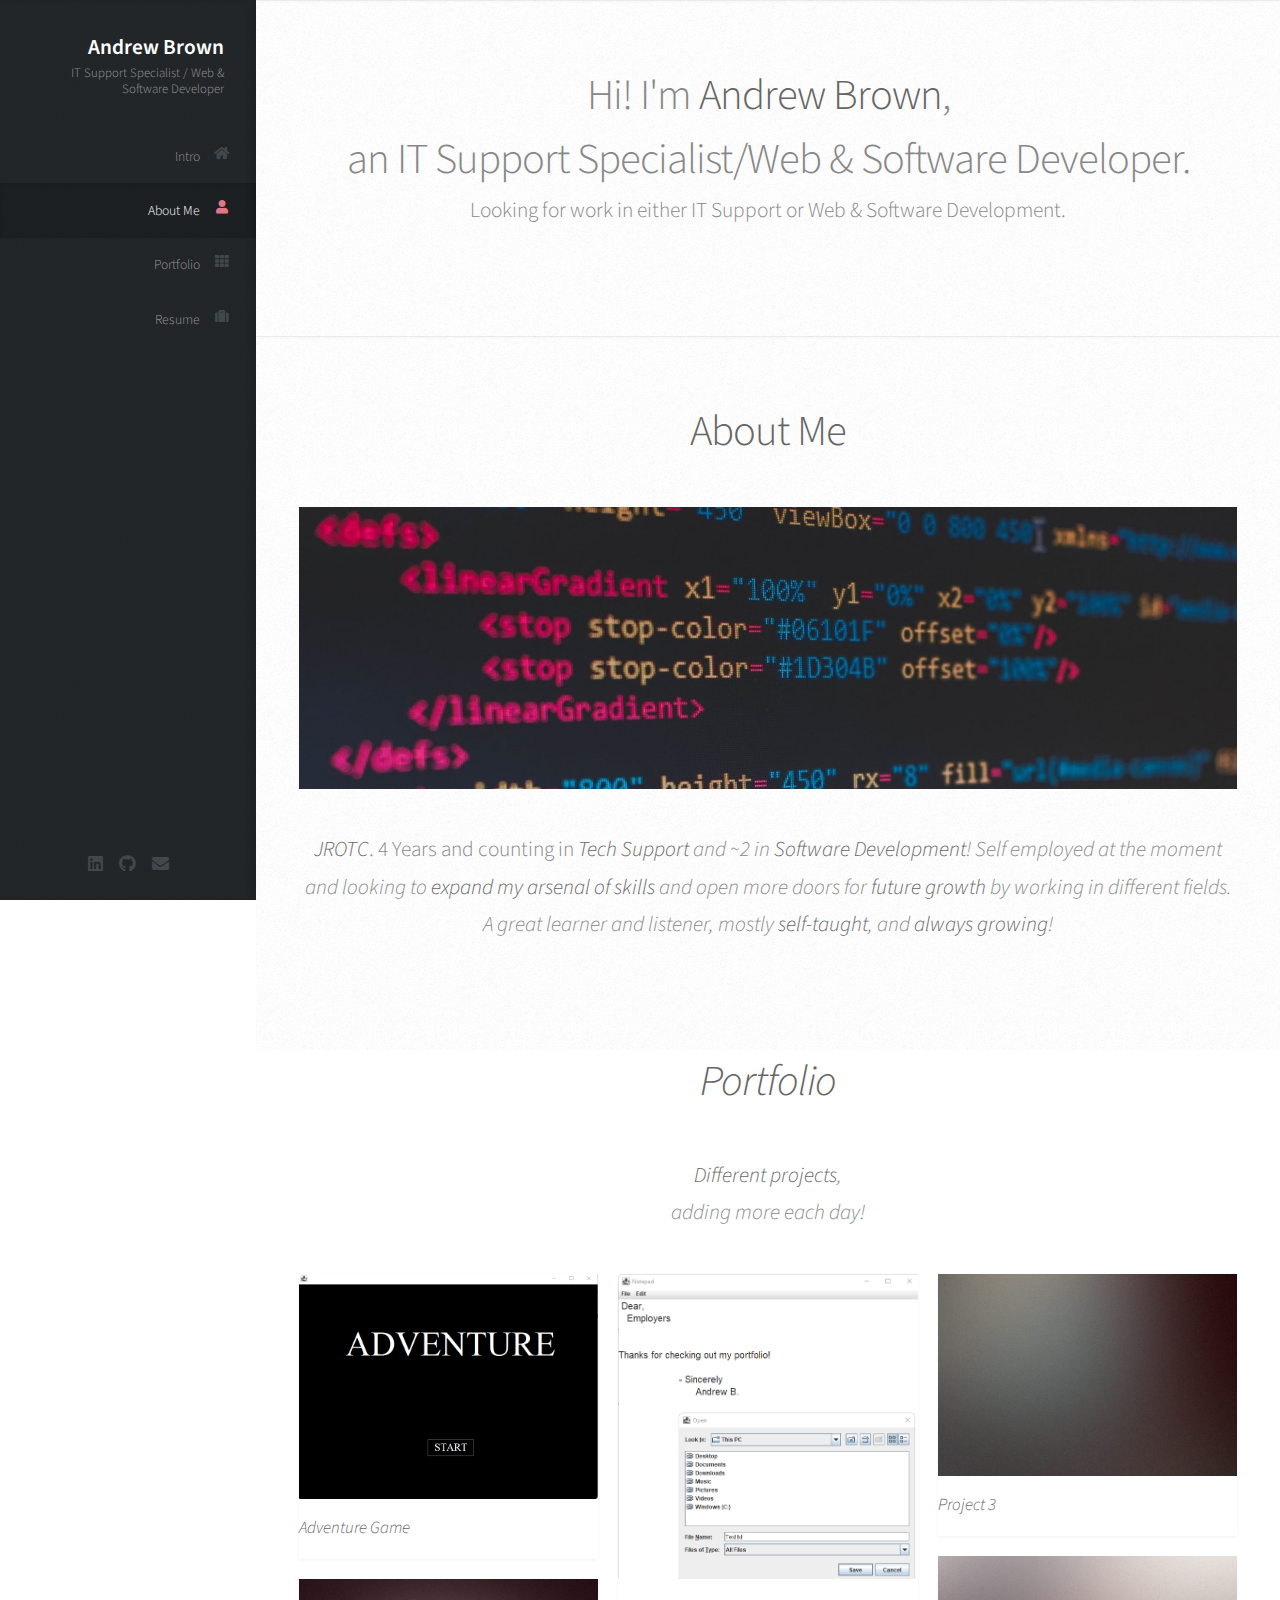
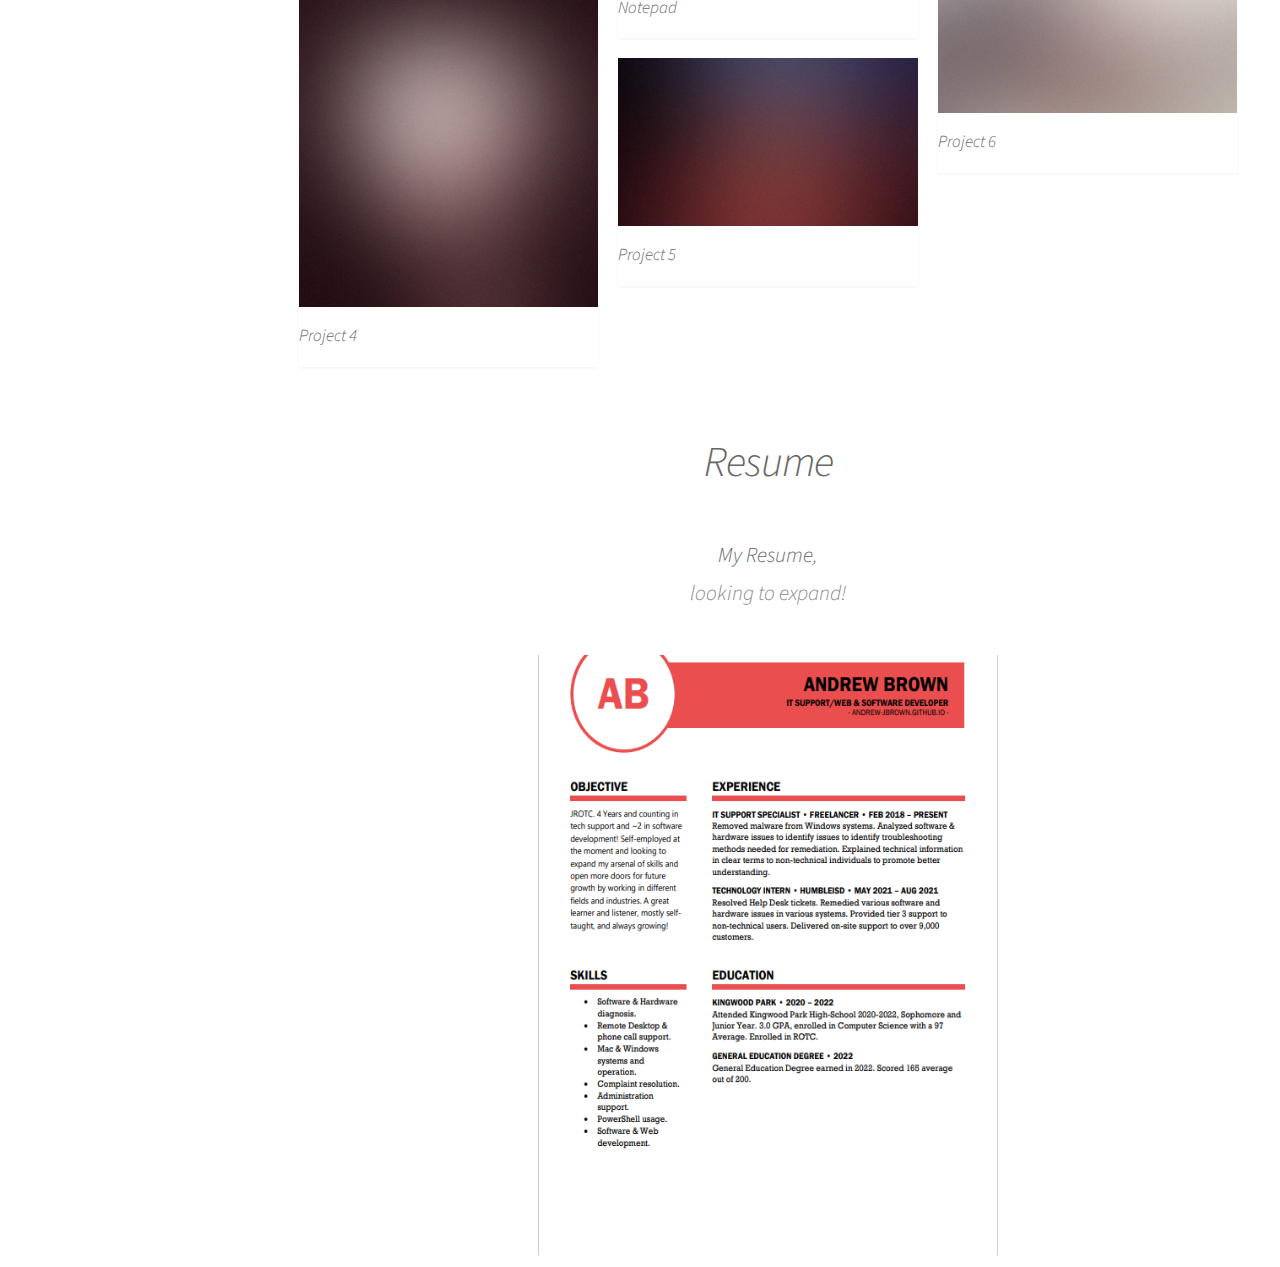
<file: index.html>
<!DOCTYPE HTML>
<html>
	<head>
		<title>Andrew Brown's Portfolio</title>
		<meta charset="utf-8" />
		<meta name="viewport" content="width=device-width, initial-scale=1, user-scalable=no" />
		<link rel="stylesheet" href="assets/css/main.css" />
		<link rel="stylesheet" href="https://use.fontawesome.com/releases/v5.0.7/css/all.css">
	</head>
	<body class="is-preload">

		<!-- Header -->
			<div id="header">

				<div class="top">

					<!-- Logo -->
						<div id="logo">
							<h1 id="title">Andrew Brown</h1>
							<p>IT Support Specialist / Web & Software Developer</p>
						</div>

					<!-- Nav -->
						<nav id="nav">
							<ul>
								<li><a href="#top" id="top-link"><span class="icon solid fa-home">Intro</span></a></li>
								<li><a href="#about" id="about-link"><span class="icon solid fa-user">About Me</span></a></li>
								<li><a href="#portfolio" id="portfolio-link"><span class="icon solid fa-th">Portfolio</span></a></li>
								<li><a href="#resume" id="resume-link"><span class="icon solid fa-suitcase">Resume</span></a></li>
								
							</ul>
						</nav>

				</div>

				<div class="bottom">

					<!-- Social Icons -->
						<ul class="icons">
							<li><a href="https://www.linkedin.com/in/andrew-brown-180955231/" class="icon brands fa-linkedin" target="_blank" ><span class="label">Twitter</span></a></li>
							
							<li><a href="https://github.com/Andrew-JBrown" class="icon brands fa-github" target="_blank" ><span class="label">Github</span></a></li>
							
							<li><a href="mailto:andrewb.jared@gmail.com" class="icon solid fa-envelope" target="_blank" class="label"></span></a></li>
						</ul>

				</div>

			</div>

		<!-- Main -->
			<div id="main">

				<!-- Intro -->
					<section id="top" class="intro">
						<div class="container">

							<header>
								<h2 class="alt">Hi! I'm <strong>Andrew Brown</strong>, <br> an IT Support Specialist/Web & Software Developer.</h2>

								<p>Looking for work in either IT Support or Web & Software Development.</p>
							</header>

						</div>
					</section>

									<!-- About Me -->
									<section id="about" class="about">
										<div class="container">
				
											<header>
												<center><h2>About Me</h2></center>
											</header>
				
											<a class="image featured"><img src="images/about-img.jpg" alt="" /></a>
				
											<p>
												<strong><i>JROTC</i></strong>. 4 Years and counting in <strong><i>Tech Support<i></strong> and ~2 in <strong><i>Software Development</i></strong>! Self employed at the 
												moment and looking to <strong><i>expand my arsenal of skills</i></strong> and open more doors for <strong><i>future growth</i></strong> by working in 
												different fields. A great learner and listener, mostly <strong><i>self-taught</i></strong>, and <strong><i>always growing</i></strong>! 
											</p>
				
										</div>
									</section>

				<!-- Portfolio -->
					<section id="portfolio" class="portfolio">
						<div class="container">

							<header>
								<center><h2>Portfolio</h2></center>
							</header>

							<center><p><strong>Different projects</strong>,<br> adding more each day!</p></center>

							<div class="row">
								<div class="col-4 col-12-mobile">
									<article class="item">
										<a href="AdventureProj.html" class="image fit"><img src="images/Project1.png" alt="" /></a>
										<header>
											<h3>Adventure Game</h3>
										</header>
									</article>
									<article class="item">
										<a href="#" target="_blank" class="image fit"><img src="images/pic04.jpg" alt="" /></a>
										<header>
											<h3>Project 4</h3>
										</header>
									</article>
								</div>
								<div class="col-4 col-12-mobile">
									<article class="item">
										<a href="NotepadProj.html" class="image fit"><img src="images/Project2.png" alt="" /></a>
										<header>
											<h3>Notepad</h3>
										</header>
									</article>
									<article class="item">
										<a href="#" class="image fit"><img src="images/pic05.jpg" alt="" /></a>
										<header>
											<h3>Project 5</h3>
										</header>
									</article>
								</div>
								<div class="col-4 col-12-mobile">
									<article class="item">
										<a href="#" class="image fit"><img src="images/pic03.jpg" alt="" /></a>
										<header>
											<h3>Project 3</h3>
										</header>
									</article>
									<article class="item">
										<a href="#" class="image fit"><img src="images/pic06.jpg" alt="" /></a>
										<header>
											<h3>Project 6</h3>
										</header>
									</article>
								</div>
							</div>

						</div>
					</section>

					<!-- Resume -->
					<section id="resume" class="resume">
						<div class="container">

							<header>
								<center><h2>Resume</h2></center>
							</header>

							<p><center><strong>My Resume</strong>, <br>looking to expand!</center></p>
							<a href="https://drive.google.com/file/d/1olIzVSolUnuiOC-hCN-0upBf4Wx2m2YN/view?usp=sharing" target="_blank"> <center> <img src="images/Resume-img.png" height="600" width="460"/> </center></a>
										



		<!-- Scripts -->
			<script src="assets/js/jquery.min.js"></script>
			<script src="assets/js/jquery.scrolly.min.js"></script>
			<script src="assets/js/jquery.scrollex.min.js"></script>
			<script src="assets/js/browser.min.js"></script>
			<script src="assets/js/breakpoints.min.js"></script>
			<script src="assets/js/util.js"></script>
			<script src="assets/js/main.js"></script>

	</body>
</html>
</file>
<file: assets/css/main.css>
@import url("fontawesome-all.min.css");
@import url("https://fonts.googleapis.com/css?family=Source+Sans+Pro:300,300italic,400,600");

/*
	Prologue by HTML5 UP
	html5up.net | @ajlkn
	Free for personal and commercial use under the CCA 3.0 license (html5up.net/license)
*/

html, body, div, span, applet, object,
iframe, h1, h2, h3, h4, h5, h6, p, blockquote,
pre, a, abbr, acronym, address, big, cite,
code, del, dfn, em, img, ins, kbd, q, s, samp,
small, strike, strong, sub, sup, tt, var, b,
u, i, center, dl, dt, dd, ol, ul, li, fieldset,
form, label, legend, table, caption, tbody,
tfoot, thead, tr, th, td, article, aside,
canvas, details, embed, figure, figcaption,
footer, header, hgroup, menu, nav, output, ruby,
section, summary, time, mark, audio, video {
	margin: 0;
	padding: 0;
	border: 0;
	font-size: 100%;
	font: inherit;
	vertical-align: baseline;}

article, aside, details, figcaption, figure,
footer, header, hgroup, menu, nav, section {
	display: block;}

body {
	line-height: 1;
}

ol, ul {
	list-style: none;
}

blockquote, q {
	quotes: none;
}

	blockquote:before, blockquote:after, q:before, q:after {
		content: '';
		content: none;
	}

table {
	border-collapse: collapse;
	border-spacing: 0;
}

body {
	-webkit-text-size-adjust: none;
}

mark {
	background-color: transparent;
	color: inherit;
}

input::-moz-focus-inner {
	border: 0;
	padding: 0;
}

input, select, textarea {
	-moz-appearance: none;
	-webkit-appearance: none;
	-ms-appearance: none;
	appearance: none;
}

/* Basic */

	html {
		box-sizing: border-box;
	}

	*, *:before, *:after {
		box-sizing: inherit;
	}

	body {
		background: #fff;
		font-family: 'Source Sans Pro', sans-serif;
		font-size: 19pt;
		font-weight: 300;
		line-height: 1.75em;
		color: #888;
	}

		body.is-preload *, body.is-preload *:before, body.is-preload *:after {
			-moz-animation: none !important;
			-webkit-animation: none !important;
			-ms-animation: none !important;
			animation: none !important;
			-moz-transition: none !important;
			-webkit-transition: none !important;
			-ms-transition: none !important;
			transition: none !important;
		}

	input, textarea, select {
		font-family: 'Source Sans Pro', sans-serif;
		font-size: 19pt;
		font-weight: 300;
		line-height: 1.75em;
		color: #888;
	}

	h1, h2, h3, h4, h5, h6 {
		font-weight: 300;
		color: #666;
		line-height: 1.5em;
	}

	h1 a, h2 a, h3 a, h4 a, h5 a, h6 a {
		color: inherit;
		text-decoration: none;
	}

		h1 a strong, h2 a strong, h3 a strong, h4 a strong, h5 a strong, h6 a strong {
			color: #333;
		}

	h2 {
		font-size: 2em;
		letter-spacing: -1px;
	}

		h2.alt {
			color: #888;
		}

			h2.alt strong {
				color: #666;
			}

	h3 {
		font-size: 1.5em;
	}

	header {
		margin: 0 0 2em 0;
	}

		header > p {
			margin: 0em 0 0 0;
		}

	footer {
		margin: 2em 0 0 0;
	}

	strong, b {
		font-weight: 300;
		color: #666;
	}

	em, i {
		font-style: italic;
	}

	a {
		text-decoration: none;
		color: inherit;
		border-bottom: dotted 1px rgba(128, 128, 128, 0.5);
		-moz-transition: color 0.35s ease-in-out, border-bottom-color 0.35s ease-in-out;
		-webkit-transition: color 0.35s ease-in-out, border-bottom-color 0.35s ease-in-out;
		-ms-transition: color 0.35s ease-in-out, border-bottom-color 0.35s ease-in-out;
		transition: color 0.35s ease-in-out, border-bottom-color 0.35s ease-in-out;
		outline: 0;
	}

		a:hover {
			color: #E27689;
			border-bottom-color: rgba(255, 255, 255, 0);
		}

	sub {
		position: relative;
		top: 0.5em;
		font-size: 0.8em;
	}

	sup {
		position: relative;
		top: -0.5em;
		font-size: 0.8em;
	}

	hr {
		border: 0;
		border-top: solid 1px #ddd;
	}

	blockquote {
		border-left: solid 0.5em #ddd;
		padding: 1em 0 1em 2em;
		font-style: italic;
	}

	p, ul, ol, dl, table {
		margin-bottom: 2em;
	}

	br.clear {
		clear: both;
	}

/* Container */

	.container {
		margin: 0 auto;
		max-width: 100%;
		width: 1400px;
	}

		@media screen and (min-width: 961px) and (max-width: 1880px) {

			.container {
				width: 1200px;
			}

		}

		@media screen and (min-width: 961px) and (max-width: 1620px) {

			.container {
				width: 960px;
			}

		}

		@media screen and (min-width: 961px) and (max-width: 1320px) {

			.container {
				width: 100%;
			}

		}

		@media screen and (max-width: 960px) {

			.container {
				width: 100%;
			}

		}

		@media screen and (max-width: 736px) {

			.container {
				width: 100%;
			}

		}

/* Row */

	.row {
		display: flex;
		flex-wrap: wrap;
		box-sizing: border-box;
		align-items: stretch;
	}

		.row > * {
			box-sizing: border-box;
		}

		.row.gtr-uniform > * > :last-child {
			margin-bottom: 0;
		}

		.row.aln-left {
			justify-content: flex-start;
		}

		.row.aln-center {
			justify-content: center;
		}

		.row.aln-right {
			justify-content: flex-end;
		}

		.row.aln-top {
			align-items: flex-start;
		}

		.row.aln-middle {
			align-items: center;
		}

		.row.aln-bottom {
			align-items: flex-end;
		}

		.row > .imp {
			order: -1;
		}

		.row > .col-1 {
			width: 8.33333%;
		}

		.row > .off-1 {
			margin-left: 8.33333%;
		}

		.row > .col-2 {
			width: 16.66667%;
		}

		.row > .off-2 {
			margin-left: 16.66667%;
		}

		.row > .col-3 {
			width: 25%;
		}

		.row > .off-3 {
			margin-left: 25%;
		}

		.row > .col-4 {
			width: 33.33333%;
		}

		.row > .off-4 {
			margin-left: 33.33333%;
		}

		.row > .col-5 {
			width: 41.66667%;
		}

		.row > .off-5 {
			margin-left: 41.66667%;
		}

		.row > .col-6 {
			width: 50%;
		}

		.row > .off-6 {
			margin-left: 50%;
		}

		.row > .col-7 {
			width: 58.33333%;
		}

		.row > .off-7 {
			margin-left: 58.33333%;
		}

		.row > .col-8 {
			width: 66.66667%;
		}

		.row > .off-8 {
			margin-left: 66.66667%;
		}

		.row > .col-9 {
			width: 75%;
		}

		.row > .off-9 {
			margin-left: 75%;
		}

		.row > .col-10 {
			width: 83.33333%;
		}

		.row > .off-10 {
			margin-left: 83.33333%;
		}

		.row > .col-11 {
			width: 91.66667%;
		}

		.row > .off-11 {
			margin-left: 91.66667%;
		}

		.row > .col-12 {
			width: 100%;
		}

		.row > .off-12 {
			margin-left: 100%;
		}

		.row.gtr-0 {
			margin-top: 0px;
			margin-left: 0px;
		}

			.row.gtr-0 > * {
				padding: 0px 0 0 0px;
			}

			.row.gtr-0.gtr-uniform {
				margin-top: 0px;
			}

				.row.gtr-0.gtr-uniform > * {
					padding-top: 0px;
				}

		.row.gtr-25 {
			margin-top: -10px;
			margin-left: -10px;
		}

			.row.gtr-25 > * {
				padding: 10px 0 0 10px;
			}

			.row.gtr-25.gtr-uniform {
				margin-top: -10px;
			}

				.row.gtr-25.gtr-uniform > * {
					padding-top: 10px;
				}

		.row.gtr-50 {
			margin-top: -20px;
			margin-left: -20px;
		}

			.row.gtr-50 > * {
				padding: 20px 0 0 20px;
			}

			.row.gtr-50.gtr-uniform {
				margin-top: -20px;
			}

				.row.gtr-50.gtr-uniform > * {
					padding-top: 20px;
				}

		.row {
			margin-top: -40px;
			margin-left: -40px;
		}

			.row > * {
				padding: 40px 0 0 40px;
			}

			.row.gtr-uniform {
				margin-top: -40px;
			}

				.row.gtr-uniform > * {
					padding-top: 40px;
				}

		.row.gtr-150 {
			margin-top: -60px;
			margin-left: -60px;
		}

			.row.gtr-150 > * {
				padding: 60px 0 0 60px;
			}

			.row.gtr-150.gtr-uniform {
				margin-top: -60px;
			}

				.row.gtr-150.gtr-uniform > * {
					padding-top: 60px;
				}

		.row.gtr-200 {
			margin-top: -80px;
			margin-left: -80px;
		}

			.row.gtr-200 > * {
				padding: 80px 0 0 80px;
			}

			.row.gtr-200.gtr-uniform {
				margin-top: -80px;
			}

				.row.gtr-200.gtr-uniform > * {
					padding-top: 80px;
				}

		@media screen and (min-width: 961px) and (max-width: 1880px) {

			.row {
				display: flex;
				flex-wrap: wrap;
				box-sizing: border-box;
				align-items: stretch;
			}

				.row > * {
					box-sizing: border-box;
				}

				.row.gtr-uniform > * > :last-child {
					margin-bottom: 0;
				}

				.row.aln-left {
					justify-content: flex-start;
				}

				.row.aln-center {
					justify-content: center;
				}

				.row.aln-right {
					justify-content: flex-end;
				}

				.row.aln-top {
					align-items: flex-start;
				}

				.row.aln-middle {
					align-items: center;
				}

				.row.aln-bottom {
					align-items: flex-end;
				}

				.row > .imp-wide {
					order: -1;
				}

				.row > .col-1-wide {
					width: 8.33333%;
				}

				.row > .off-1-wide {
					margin-left: 8.33333%;
				}

				.row > .col-2-wide {
					width: 16.66667%;
				}

				.row > .off-2-wide {
					margin-left: 16.66667%;
				}

				.row > .col-3-wide {
					width: 25%;
				}

				.row > .off-3-wide {
					margin-left: 25%;
				}

				.row > .col-4-wide {
					width: 33.33333%;
				}

				.row > .off-4-wide {
					margin-left: 33.33333%;
				}

				.row > .col-5-wide {
					width: 41.66667%;
				}

				.row > .off-5-wide {
					margin-left: 41.66667%;
				}

				.row > .col-6-wide {
					width: 50%;
				}

				.row > .off-6-wide {
					margin-left: 50%;
				}

				.row > .col-7-wide {
					width: 58.33333%;
				}

				.row > .off-7-wide {
					margin-left: 58.33333%;
				}

				.row > .col-8-wide {
					width: 66.66667%;
				}

				.row > .off-8-wide {
					margin-left: 66.66667%;
				}

				.row > .col-9-wide {
					width: 75%;
				}

				.row > .off-9-wide {
					margin-left: 75%;
				}

				.row > .col-10-wide {
					width: 83.33333%;
				}

				.row > .off-10-wide {
					margin-left: 83.33333%;
				}

				.row > .col-11-wide {
					width: 91.66667%;
				}

				.row > .off-11-wide {
					margin-left: 91.66667%;
				}

				.row > .col-12-wide {
					width: 100%;
				}

				.row > .off-12-wide {
					margin-left: 100%;
				}

				.row.gtr-0 {
					margin-top: 0px;
					margin-left: 0px;
				}

					.row.gtr-0 > * {
						padding: 0px 0 0 0px;
					}

					.row.gtr-0.gtr-uniform {
						margin-top: 0px;
					}

						.row.gtr-0.gtr-uniform > * {
							padding-top: 0px;
						}

				.row.gtr-25 {
					margin-top: -10px;
					margin-left: -10px;
				}

					.row.gtr-25 > * {
						padding: 10px 0 0 10px;
					}

					.row.gtr-25.gtr-uniform {
						margin-top: -10px;
					}

						.row.gtr-25.gtr-uniform > * {
							padding-top: 10px;
						}

				.row.gtr-50 {
					margin-top: -20px;
					margin-left: -20px;
				}

					.row.gtr-50 > * {
						padding: 20px 0 0 20px;
					}

					.row.gtr-50.gtr-uniform {
						margin-top: -20px;
					}

						.row.gtr-50.gtr-uniform > * {
							padding-top: 20px;
						}

				.row {
					margin-top: -40px;
					margin-left: -40px;
				}

					.row > * {
						padding: 40px 0 0 40px;
					}

					.row.gtr-uniform {
						margin-top: -40px;
					}

						.row.gtr-uniform > * {
							padding-top: 40px;
						}

				.row.gtr-150 {
					margin-top: -60px;
					margin-left: -60px;
				}

					.row.gtr-150 > * {
						padding: 60px 0 0 60px;
					}

					.row.gtr-150.gtr-uniform {
						margin-top: -60px;
					}

						.row.gtr-150.gtr-uniform > * {
							padding-top: 60px;
						}

				.row.gtr-200 {
					margin-top: -80px;
					margin-left: -80px;
				}

					.row.gtr-200 > * {
						padding: 80px 0 0 80px;
					}

					.row.gtr-200.gtr-uniform {
						margin-top: -80px;
					}

						.row.gtr-200.gtr-uniform > * {
							padding-top: 80px;
						}

		}

		@media screen and (min-width: 961px) and (max-width: 1620px) {

			.row {
				display: flex;
				flex-wrap: wrap;
				box-sizing: border-box;
				align-items: stretch;
			}

				.row > * {
					box-sizing: border-box;
				}

				.row.gtr-uniform > * > :last-child {
					margin-bottom: 0;
				}

				.row.aln-left {
					justify-content: flex-start;
				}

				.row.aln-center {
					justify-content: center;
				}

				.row.aln-right {
					justify-content: flex-end;
				}

				.row.aln-top {
					align-items: flex-start;
				}

				.row.aln-middle {
					align-items: center;
				}

				.row.aln-bottom {
					align-items: flex-end;
				}

				.row > .imp-normal {
					order: -1;
				}

				.row > .col-1-normal {
					width: 8.33333%;
				}

				.row > .off-1-normal {
					margin-left: 8.33333%;
				}

				.row > .col-2-normal {
					width: 16.66667%;
				}

				.row > .off-2-normal {
					margin-left: 16.66667%;
				}

				.row > .col-3-normal {
					width: 25%;
				}

				.row > .off-3-normal {
					margin-left: 25%;
				}

				.row > .col-4-normal {
					width: 33.33333%;
				}

				.row > .off-4-normal {
					margin-left: 33.33333%;
				}

				.row > .col-5-normal {
					width: 41.66667%;
				}

				.row > .off-5-normal {
					margin-left: 41.66667%;
				}

				.row > .col-6-normal {
					width: 50%;
				}

				.row > .off-6-normal {
					margin-left: 50%;
				}

				.row > .col-7-normal {
					width: 58.33333%;
				}

				.row > .off-7-normal {
					margin-left: 58.33333%;
				}

				.row > .col-8-normal {
					width: 66.66667%;
				}

				.row > .off-8-normal {
					margin-left: 66.66667%;
				}

				.row > .col-9-normal {
					width: 75%;
				}

				.row > .off-9-normal {
					margin-left: 75%;
				}

				.row > .col-10-normal {
					width: 83.33333%;
				}

				.row > .off-10-normal {
					margin-left: 83.33333%;
				}

				.row > .col-11-normal {
					width: 91.66667%;
				}

				.row > .off-11-normal {
					margin-left: 91.66667%;
				}

				.row > .col-12-normal {
					width: 100%;
				}

				.row > .off-12-normal {
					margin-left: 100%;
				}

				.row.gtr-0 {
					margin-top: 0px;
					margin-left: 0px;
				}

					.row.gtr-0 > * {
						padding: 0px 0 0 0px;
					}

					.row.gtr-0.gtr-uniform {
						margin-top: 0px;
					}

						.row.gtr-0.gtr-uniform > * {
							padding-top: 0px;
						}

				.row.gtr-25 {
					margin-top: -10px;
					margin-left: -10px;
				}

					.row.gtr-25 > * {
						padding: 10px 0 0 10px;
					}

					.row.gtr-25.gtr-uniform {
						margin-top: -10px;
					}

						.row.gtr-25.gtr-uniform > * {
							padding-top: 10px;
						}

				.row.gtr-50 {
					margin-top: -20px;
					margin-left: -20px;
				}

					.row.gtr-50 > * {
						padding: 20px 0 0 20px;
					}

					.row.gtr-50.gtr-uniform {
						margin-top: -20px;
					}

						.row.gtr-50.gtr-uniform > * {
							padding-top: 20px;
						}

				.row {
					margin-top: -40px;
					margin-left: -40px;
				}

					.row > * {
						padding: 40px 0 0 40px;
					}

					.row.gtr-uniform {
						margin-top: -40px;
					}

						.row.gtr-uniform > * {
							padding-top: 40px;
						}

				.row.gtr-150 {
					margin-top: -60px;
					margin-left: -60px;
				}

					.row.gtr-150 > * {
						padding: 60px 0 0 60px;
					}

					.row.gtr-150.gtr-uniform {
						margin-top: -60px;
					}

						.row.gtr-150.gtr-uniform > * {
							padding-top: 60px;
						}

				.row.gtr-200 {
					margin-top: -80px;
					margin-left: -80px;
				}

					.row.gtr-200 > * {
						padding: 80px 0 0 80px;
					}

					.row.gtr-200.gtr-uniform {
						margin-top: -80px;
					}

						.row.gtr-200.gtr-uniform > * {
							padding-top: 80px;
						}

		}

		@media screen and (min-width: 961px) and (max-width: 1320px) {

			.row {
				display: flex;
				flex-wrap: wrap;
				box-sizing: border-box;
				align-items: stretch;
			}

				.row > * {
					box-sizing: border-box;
				}

				.row.gtr-uniform > * > :last-child {
					margin-bottom: 0;
				}

				.row.aln-left {
					justify-content: flex-start;
				}

				.row.aln-center {
					justify-content: center;
				}

				.row.aln-right {
					justify-content: flex-end;
				}

				.row.aln-top {
					align-items: flex-start;
				}

				.row.aln-middle {
					align-items: center;
				}

				.row.aln-bottom {
					align-items: flex-end;
				}

				.row > .imp-narrow {
					order: -1;
				}

				.row > .col-1-narrow {
					width: 8.33333%;
				}

				.row > .off-1-narrow {
					margin-left: 8.33333%;
				}

				.row > .col-2-narrow {
					width: 16.66667%;
				}

				.row > .off-2-narrow {
					margin-left: 16.66667%;
				}

				.row > .col-3-narrow {
					width: 25%;
				}

				.row > .off-3-narrow {
					margin-left: 25%;
				}

				.row > .col-4-narrow {
					width: 33.33333%;
				}

				.row > .off-4-narrow {
					margin-left: 33.33333%;
				}

				.row > .col-5-narrow {
					width: 41.66667%;
				}

				.row > .off-5-narrow {
					margin-left: 41.66667%;
				}

				.row > .col-6-narrow {
					width: 50%;
				}

				.row > .off-6-narrow {
					margin-left: 50%;
				}

				.row > .col-7-narrow {
					width: 58.33333%;
				}

				.row > .off-7-narrow {
					margin-left: 58.33333%;
				}

				.row > .col-8-narrow {
					width: 66.66667%;
				}

				.row > .off-8-narrow {
					margin-left: 66.66667%;
				}

				.row > .col-9-narrow {
					width: 75%;
				}

				.row > .off-9-narrow {
					margin-left: 75%;
				}

				.row > .col-10-narrow {
					width: 83.33333%;
				}

				.row > .off-10-narrow {
					margin-left: 83.33333%;
				}

				.row > .col-11-narrow {
					width: 91.66667%;
				}

				.row > .off-11-narrow {
					margin-left: 91.66667%;
				}

				.row > .col-12-narrow {
					width: 100%;
				}

				.row > .off-12-narrow {
					margin-left: 100%;
				}

				.row.gtr-0 {
					margin-top: 0px;
					margin-left: 0px;
				}

					.row.gtr-0 > * {
						padding: 0px 0 0 0px;
					}

					.row.gtr-0.gtr-uniform {
						margin-top: 0px;
					}

						.row.gtr-0.gtr-uniform > * {
							padding-top: 0px;
						}

				.row.gtr-25 {
					margin-top: -5px;
					margin-left: -5px;
				}

					.row.gtr-25 > * {
						padding: 5px 0 0 5px;
					}

					.row.gtr-25.gtr-uniform {
						margin-top: -5px;
					}

						.row.gtr-25.gtr-uniform > * {
							padding-top: 5px;
						}

				.row.gtr-50 {
					margin-top: -10px;
					margin-left: -10px;
				}

					.row.gtr-50 > * {
						padding: 10px 0 0 10px;
					}

					.row.gtr-50.gtr-uniform {
						margin-top: -10px;
					}

						.row.gtr-50.gtr-uniform > * {
							padding-top: 10px;
						}

				.row {
					margin-top: -20px;
					margin-left: -20px;
				}

					.row > * {
						padding: 20px 0 0 20px;
					}

					.row.gtr-uniform {
						margin-top: -20px;
					}

						.row.gtr-uniform > * {
							padding-top: 20px;
						}

				.row.gtr-150 {
					margin-top: -30px;
					margin-left: -30px;
				}

					.row.gtr-150 > * {
						padding: 30px 0 0 30px;
					}

					.row.gtr-150.gtr-uniform {
						margin-top: -30px;
					}

						.row.gtr-150.gtr-uniform > * {
							padding-top: 30px;
						}

				.row.gtr-200 {
					margin-top: -40px;
					margin-left: -40px;
				}

					.row.gtr-200 > * {
						padding: 40px 0 0 40px;
					}

					.row.gtr-200.gtr-uniform {
						margin-top: -40px;
					}

						.row.gtr-200.gtr-uniform > * {
							padding-top: 40px;
						}

		}

		@media screen and (max-width: 960px) {

			.row {
				display: flex;
				flex-wrap: wrap;
				box-sizing: border-box;
				align-items: stretch;
			}

				.row > * {
					box-sizing: border-box;
				}

				.row.gtr-uniform > * > :last-child {
					margin-bottom: 0;
				}

				.row.aln-left {
					justify-content: flex-start;
				}

				.row.aln-center {
					justify-content: center;
				}

				.row.aln-right {
					justify-content: flex-end;
				}

				.row.aln-top {
					align-items: flex-start;
				}

				.row.aln-middle {
					align-items: center;
				}

				.row.aln-bottom {
					align-items: flex-end;
				}

				.row > .imp-narrower {
					order: -1;
				}

				.row > .col-1-narrower {
					width: 8.33333%;
				}

				.row > .off-1-narrower {
					margin-left: 8.33333%;
				}

				.row > .col-2-narrower {
					width: 16.66667%;
				}

				.row > .off-2-narrower {
					margin-left: 16.66667%;
				}

				.row > .col-3-narrower {
					width: 25%;
				}

				.row > .off-3-narrower {
					margin-left: 25%;
				}

				.row > .col-4-narrower {
					width: 33.33333%;
				}

				.row > .off-4-narrower {
					margin-left: 33.33333%;
				}

				.row > .col-5-narrower {
					width: 41.66667%;
				}

				.row > .off-5-narrower {
					margin-left: 41.66667%;
				}

				.row > .col-6-narrower {
					width: 50%;
				}

				.row > .off-6-narrower {
					margin-left: 50%;
				}

				.row > .col-7-narrower {
					width: 58.33333%;
				}

				.row > .off-7-narrower {
					margin-left: 58.33333%;
				}

				.row > .col-8-narrower {
					width: 66.66667%;
				}

				.row > .off-8-narrower {
					margin-left: 66.66667%;
				}

				.row > .col-9-narrower {
					width: 75%;
				}

				.row > .off-9-narrower {
					margin-left: 75%;
				}

				.row > .col-10-narrower {
					width: 83.33333%;
				}

				.row > .off-10-narrower {
					margin-left: 83.33333%;
				}

				.row > .col-11-narrower {
					width: 91.66667%;
				}

				.row > .off-11-narrower {
					margin-left: 91.66667%;
				}

				.row > .col-12-narrower {
					width: 100%;
				}

				.row > .off-12-narrower {
					margin-left: 100%;
				}

				.row.gtr-0 {
					margin-top: 0px;
					margin-left: 0px;
				}

					.row.gtr-0 > * {
						padding: 0px 0 0 0px;
					}

					.row.gtr-0.gtr-uniform {
						margin-top: 0px;
					}

						.row.gtr-0.gtr-uniform > * {
							padding-top: 0px;
						}

				.row.gtr-25 {
					margin-top: -5px;
					margin-left: -5px;
				}

					.row.gtr-25 > * {
						padding: 5px 0 0 5px;
					}

					.row.gtr-25.gtr-uniform {
						margin-top: -5px;
					}

						.row.gtr-25.gtr-uniform > * {
							padding-top: 5px;
						}

				.row.gtr-50 {
					margin-top: -10px;
					margin-left: -10px;
				}

					.row.gtr-50 > * {
						padding: 10px 0 0 10px;
					}

					.row.gtr-50.gtr-uniform {
						margin-top: -10px;
					}

						.row.gtr-50.gtr-uniform > * {
							padding-top: 10px;
						}

				.row {
					margin-top: -20px;
					margin-left: -20px;
				}

					.row > * {
						padding: 20px 0 0 20px;
					}

					.row.gtr-uniform {
						margin-top: -20px;
					}

						.row.gtr-uniform > * {
							padding-top: 20px;
						}

				.row.gtr-150 {
					margin-top: -30px;
					margin-left: -30px;
				}

					.row.gtr-150 > * {
						padding: 30px 0 0 30px;
					}

					.row.gtr-150.gtr-uniform {
						margin-top: -30px;
					}

						.row.gtr-150.gtr-uniform > * {
							padding-top: 30px;
						}

				.row.gtr-200 {
					margin-top: -40px;
					margin-left: -40px;
				}

					.row.gtr-200 > * {
						padding: 40px 0 0 40px;
					}

					.row.gtr-200.gtr-uniform {
						margin-top: -40px;
					}

						.row.gtr-200.gtr-uniform > * {
							padding-top: 40px;
						}

		}

		@media screen and (max-width: 736px) {

			.row {
				display: flex;
				flex-wrap: wrap;
				box-sizing: border-box;
				align-items: stretch;
			}

				.row > * {
					box-sizing: border-box;
				}

				.row.gtr-uniform > * > :last-child {
					margin-bottom: 0;
				}

				.row.aln-left {
					justify-content: flex-start;
				}

				.row.aln-center {
					justify-content: center;
				}

				.row.aln-right {
					justify-content: flex-end;
				}

				.row.aln-top {
					align-items: flex-start;
				}

				.row.aln-middle {
					align-items: center;
				}

				.row.aln-bottom {
					align-items: flex-end;
				}

				.row > .imp-mobile {
					order: -1;
				}

				.row > .col-1-mobile {
					width: 8.33333%;
				}

				.row > .off-1-mobile {
					margin-left: 8.33333%;
				}

				.row > .col-2-mobile {
					width: 16.66667%;
				}

				.row > .off-2-mobile {
					margin-left: 16.66667%;
				}

				.row > .col-3-mobile {
					width: 25%;
				}

				.row > .off-3-mobile {
					margin-left: 25%;
				}

				.row > .col-4-mobile {
					width: 33.33333%;
				}

				.row > .off-4-mobile {
					margin-left: 33.33333%;
				}

				.row > .col-5-mobile {
					width: 41.66667%;
				}

				.row > .off-5-mobile {
					margin-left: 41.66667%;
				}

				.row > .col-6-mobile {
					width: 50%;
				}

				.row > .off-6-mobile {
					margin-left: 50%;
				}

				.row > .col-7-mobile {
					width: 58.33333%;
				}

				.row > .off-7-mobile {
					margin-left: 58.33333%;
				}

				.row > .col-8-mobile {
					width: 66.66667%;
				}

				.row > .off-8-mobile {
					margin-left: 66.66667%;
				}

				.row > .col-9-mobile {
					width: 75%;
				}

				.row > .off-9-mobile {
					margin-left: 75%;
				}

				.row > .col-10-mobile {
					width: 83.33333%;
				}

				.row > .off-10-mobile {
					margin-left: 83.33333%;
				}

				.row > .col-11-mobile {
					width: 91.66667%;
				}

				.row > .off-11-mobile {
					margin-left: 91.66667%;
				}

				.row > .col-12-mobile {
					width: 100%;
				}

				.row > .off-12-mobile {
					margin-left: 100%;
				}

				.row.gtr-0 {
					margin-top: 0px;
					margin-left: 0px;
				}

					.row.gtr-0 > * {
						padding: 0px 0 0 0px;
					}

					.row.gtr-0.gtr-uniform {
						margin-top: 0px;
					}

						.row.gtr-0.gtr-uniform > * {
							padding-top: 0px;
						}

				.row.gtr-25 {
					margin-top: -5px;
					margin-left: -5px;
				}

					.row.gtr-25 > * {
						padding: 5px 0 0 5px;
					}

					.row.gtr-25.gtr-uniform {
						margin-top: -5px;
					}

						.row.gtr-25.gtr-uniform > * {
							padding-top: 5px;
						}

				.row.gtr-50 {
					margin-top: -10px;
					margin-left: -10px;
				}

					.row.gtr-50 > * {
						padding: 10px 0 0 10px;
					}

					.row.gtr-50.gtr-uniform {
						margin-top: -10px;
					}

						.row.gtr-50.gtr-uniform > * {
							padding-top: 10px;
						}

				.row {
					margin-top: -20px;
					margin-left: -20px;
				}

					.row > * {
						padding: 20px 0 0 20px;
					}

					.row.gtr-uniform {
						margin-top: -20px;
					}

						.row.gtr-uniform > * {
							padding-top: 20px;
						}

				.row.gtr-150 {
					margin-top: -30px;
					margin-left: -30px;
				}

					.row.gtr-150 > * {
						padding: 30px 0 0 30px;
					}

					.row.gtr-150.gtr-uniform {
						margin-top: -30px;
					}

						.row.gtr-150.gtr-uniform > * {
							padding-top: 30px;
						}

				.row.gtr-200 {
					margin-top: -40px;
					margin-left: -40px;
				}

					.row.gtr-200 > * {
						padding: 40px 0 0 40px;
					}

					.row.gtr-200.gtr-uniform {
						margin-top: -40px;
					}

						.row.gtr-200.gtr-uniform > * {
							padding-top: 40px;
						}

		}

/* Sections/Article */

	section, article {
		margin-bottom: 3em;
	}

		section > :last-child,
		section > .container, section:last-child, article > :last-child,
		article > .container, article:last-child {
			margin-bottom: 0;
		}

		.row > section, .row > article {
			margin-bottom: 0;
		}

/* Image */

	.image {
		display: inline-block;
		border: 0;
	}

		.image img {
			display: block;
			width: 100%;
		}

		.image.avatar48 {
			width: 48px;
			height: 48px;
			background: #f00;
		}

			.image.avatar48 img {
				width: 48px;
				height: 48px;
			}

		.image.fit {
			display: block;
			width: 100%;
		}

		.image.featured {
			display: block;
			width: 100%;
			margin: 0 0 2em 0;
		}

		.image.left {
			float: left;
			margin: 0 2em 2em 0;
		}

		.image.centered {
			display: block;
			margin: 0 0 2em 0;
		}

			.image.centered img {
				margin: 0 auto;
				width: auto;
			}

/* List */

	ul {
		list-style: disc;
		padding-left: 1em;
	}

		ul li {
			padding-left: 0.5em;
		}

	ol {
		list-style: decimal;
		padding-left: 1.25em;
	}

		ol li {
			padding-left: 0.25em;
		}

/* Icons */

	ul.icons {
		cursor: default;
		list-style: none;
		padding-left: 0;
	}

		ul.icons li {
			display: inline-block;
			padding-left: 0;
		}

		ul.icons a {
			display: inline-block;
			width: 2em;
			height: 2em;
			line-height: 2em;
			text-align: center;
			border: 0;
		}

/* Form */

	form label {
		display: block;
		text-align: left;
		margin-bottom: 0.5em;
	}

	form input[type="text"],
	form input[type="email"],
	form input[type="password"],
	form select,
	form textarea {
		position: relative;
		-webkit-appearance: none;
		display: block;
		border: 0;
		outline: 0;
		background: #fff;
		background: rgba(255, 255, 255, 0.75);
		width: 100%;
		border-radius: 0.35em;
		padding: 0.75em 1em 0.75em 1em;
		box-shadow: inset 0 0.1em 0.1em 0 rgba(0, 0, 0, 0.05);
		border: solid 1px rgba(0, 0, 0, 0.15);
		-moz-transition: all 0.35s ease-in-out;
		-webkit-transition: all 0.35s ease-in-out;
		-ms-transition: all 0.35s ease-in-out;
		transition: all 0.35s ease-in-out;
	}

		form input[type="text"]:focus,
		form input[type="email"]:focus,
		form input[type="password"]:focus,
		form select:focus,
		form textarea:focus {
			box-shadow: 0 0 2px 1px #8ebebc;
			background: #fff;
		}

	form input[type="text"],
	form input[type="email"],
	form input[type="password"],
	form select {
		line-height: 1.25em;
	}

	form textarea {
		min-height: 14em;
	}

	form ::-webkit-input-placeholder {
		color: #555 !important;
	}

	form :-moz-placeholder {
		color: #555 !important;
	}

	form ::-moz-placeholder {
		color: #555 !important;
	}

	form :-ms-input-placeholder {
		color: #555 !important;
	}

	form ::-moz-focus-inner {
		border: 0;
	}

/* Table */

	table {
		width: 100%;
		text-align: left;
	}

		table tbody tr:nth-child(2n+2) {
			background: #f4f4f4;
		}

		table td {
			padding: 0.5em 1em 0.5em 1em;
		}

		table th {
			text-align: left;
			padding: 0.5em 1em 0.5em 1em;
			color: #fff;
			background: #222729 url("images/overlay.png");
		}

		table thead {
			background: #444;
			color: #fff;
		}

		table tfoot {
			background: #eee;
		}

/* Button */

	input[type="button"],
	input[type="submit"],
	input[type="reset"],
	button,
	.button {
		position: relative;
		display: inline-block;
		border-radius: 0.35em;
		color: #fff !important;
		text-decoration: none;
		padding: 0.75em 2.5em 0.75em 2.5em;
		background-color: #8ebebc;
		border: 0;
		cursor: pointer;
		background-image: -moz-linear-gradient(top, rgba(0, 0, 0, 0), rgba(0, 0, 0, 0.15)), url("images/overlay.png");
		background-image: -webkit-linear-gradient(top, rgba(0, 0, 0, 0), rgba(0, 0, 0, 0.15)), url("images/overlay.png");
		background-image: -ms-linear-gradient(top, rgba(0, 0, 0, 0), rgba(0, 0, 0, 0.15)), url("images/overlay.png");
		background-image: linear-gradient(top, rgba(0, 0, 0, 0), rgba(0, 0, 0, 0.15)), url("images/overlay.png");
		-moz-transition: background-color 0.35s ease-in-out;
		-webkit-transition: background-color 0.35s ease-in-out;
		-ms-transition: background-color 0.35s ease-in-out;
		transition: background-color 0.35s ease-in-out;
	}

		input[type="button"]:hover,
		input[type="submit"]:hover,
		input[type="reset"]:hover,
		button:hover,
		.button:hover {
			background-color: #9ececc;
		}

		input[type="button"]:active,
		input[type="submit"]:active,
		input[type="reset"]:active,
		button:active,
		.button:active {
			background-color: #7eaeac;
		}

/* Item */

	.item {
		box-shadow: 0 0.05em 0.15em 0 rgba(0, 0, 0, 0.05);
		margin-bottom: 40px;
	}

		.item header {
			background: #fff;
			margin: 0;
			padding: 1em 0 1em 0;
			font-size: 0.8em;
		}

			.item header h3 {
				font-size: 1em;
			}

/* Icons */

	.icon {
		text-decoration: none;
		text-decoration: none;
	}

		.icon:before {
			-moz-osx-font-smoothing: grayscale;
			-webkit-font-smoothing: antialiased;
			display: inline-block;
			font-style: normal;
			font-variant: normal;
			text-rendering: auto;
			line-height: 1;
			text-transform: none !important;
			font-family: 'Font Awesome 5 Free';
			font-weight: 400;
		}

		.icon:before {
			line-height: inherit;
		}

		.icon > .label {
			display: none;
		}

		.icon.solid:before {
			font-weight: 900;
		}

		.icon.brands:before {
			font-family: 'Font Awesome 5 Brands';
		}

/* Header */

	#header {
		display: -moz-flex;
		display: -webkit-flex;
		display: -ms-flex;
		display: flex;
		-moz-flex-direction: column;
		-webkit-flex-direction: column;
		-ms-flex-direction: column;
		flex-direction: column;
		-moz-justify-content: space-between;
		-webkit-justify-content: space-between;
		-ms-justify-content: space-between;
		justify-content: space-between;
		background: #222629 url("images/overlay.png");
		box-shadow: inset -0.25em 0 0.25em 0 rgba(0, 0, 0, 0.1);
		color: #fff;
		height: 100%;
		left: 0;
		overflow-y: auto;
		position: fixed;
		text-align: right;
		top: 0;
		width: 375px;
	}

		#header .top {
			-moz-flex-grow: 1;
			-webkit-flex-grow: 1;
			-ms-flex-grow: 1;
			flex-grow: 1;
		}

		#header .bottom {
			-moz-flex-shrink: 0;
			-webkit-flex-shrink: 0;
			-ms-flex-shrink: 0;
			flex-shrink: 0;
			padding: 1.5em 0 0.75em 0;
		}

			#header .bottom > :last-child {
				margin-bottom: 0;
			}

		#header .icons {
			font-size: 0.8em;
			text-align: center;
		}

			#header .icons a {
				color: #41484c;
				-moz-transition: color 0.35s ease-in-out;
				-webkit-transition: color 0.35s ease-in-out;
				-ms-transition: color 0.35s ease-in-out;
				transition: color 0.35s ease-in-out;
			}

				#header .icons a:hover {
					color: #fff;
				}

	#logo {
		position: relative;
		margin: 1.75em 1.5em 1.5em 1.5em;
		min-height: 48px;
		cursor: default;
	}

		#logo h1 {
			position: relative;
			color: #fff;
			font-weight: 600;
			font-size: 1em;
			line-height: 1em;
		}

		#logo p {
			position: relative;
			display: block;
			font-size: 0.6em;
			color: rgba(255, 255, 255, 0.5);
			line-height: 1.25em;
			margin: 0.5em 0 0 0;
		}

		#logo .image {
			position: absolute;
			left: 0;
			top: 0;
		}

	#nav ul {
		list-style: none;
		padding-left: 0;
		margin-bottom: 0;
	}

		#nav ul li {
			padding-left: 0;
		}

			#nav ul li a {
				display: block;
				padding: 0.5em 1.5em 0.5em 1.5em;
				color: rgba(255, 255, 255, 0.5);
				text-decoration: none;
				outline: 0;
				border: 0;
				-moz-transition: none;
				-webkit-transition: none;
				-ms-transition: none;
				transition: none;
			}

				#nav ul li a span {
					position: relative;
					display: block;
					font-size: 0.8em;
				}

					#nav ul li a span:before {
						position: absolute;
						left: 0;
						color: #41484c;
						text-align: center;
						width: 1.25em;
						line-height: 1.75em;
					}

				#nav ul li a.active {
					background: rgba(0, 0, 0, 0.15);
					box-shadow: inset 0 0 0.25em 0 rgba(0, 0, 0, 0.125);
					color: #fff;
				}

					#nav ul li a.active span:before {
						color: #e27689;
					}

/* Footer */

	#footer {
		margin-left: 375px;
		text-align: center;
		background-color: #dce3e2;
		padding: 3em 0 4em 0;
		box-shadow: inset 0 1px 0 0 rgba(0, 0, 0, 0.05), inset 0 0.1em 0.1em 0 rgba(0, 0, 0, 0.025);
		font-size: 0.8em;
	}

		#footer .copyright {
			cursor: default;
			margin: 0;
		}

			#footer .copyright li {
				display: inline-block;
				line-height: 1em;
				border-left: solid 1px rgba(128, 128, 128, 0.35);
				padding: 0 0 0 0.5em;
				margin: 0 0 0 0.5em;
			}

				#footer .copyright li:first-child {
					border-left: 0;
					padding-left: 0;
					margin-left: 0;
				}

/* Main */

	#main {
		margin-left: 375px;
	}

		#main > section {
			margin: 0;
			overflow: hidden;
			padding: 4em 0;
			box-shadow: inset 0 1px 0 0 rgba(0, 0, 0, 0.05), inset 0 0.1em 0.1em 0 rgba(0, 0, 0, 0.025);
			text-align: center;
			background-image: url("images/overlay.png");
		}

			#main > section.dark {
				color: #ddd;
				color: rgba(255, 255, 255, 0.75);
			}

				#main > section.dark h2, #main > section.dark h3, #main > section.dark h4, #main > section.dark h5, #main > section.dark h6 {
					color: inherit;
				}

				#main > section.dark strong {
					color: #fff;
					border-color: inherit;
				}

				#main > section.dark a {
					color: #fff;
					border-color: inherit;
				}

					#main > section.dark a:hover {
						border-bottom-color: rgba(255, 255, 255, 0);
					}

			#main > section.cover {
				padding: 10em 0;
				background-size: cover;
				background-position: center center;
			}

			#main > section.one {
				background-color: #81918E;
				background-image: url("../../images/banner.jpg");
			}

			#main > section.two {
				background-color: #f5fafa;
			}

			#main > section.three {
				background-color: #ecf1f1;
			}

			#main > section.four {
				background-color: #e8edec;
			}

/* Wide */

	@media screen and (min-width: 961px) and (max-width: 1880px) {

		/* Basic */

			body, input, textarea, select {
				font-size: 17pt;
			}

		/* Header */

			#header {
				width: 300px;
			}

		/* Footer */

			#footer {
				margin-left: 300px;
			}

		/* Main */

			#main {
				margin-left: 300px;
			}

	}

/* Normal */

	@media screen and (min-width: 961px) and (max-width: 1620px) {

		/* Main */

			#main > section {
				padding: 3em 0;
			}

			#main section.cover {
				padding: 5em 0;
			}

	}

/* Narrow */

	@media screen and (min-width: 961px) and (max-width: 1320px) {

		/* Basic */

			body, input, textarea, select {
				font-size: 16pt;
			}

			.container {
				padding: 0 2em 0 2em;
			}

		/* Icons */

			ul.icons li a {
				width: 1.75em;
			}

		/* Item */

			.item {
				margin-bottom: 20px;
			}

		/* Header */

			#header {
				width: 20%;
			}

			#logo .image {
				position: relative;
				margin: 0 0 0.5em 0;
			}

			#nav ul li a {
				font-size: 0.8em;
				padding-top: 0.5em;
				padding-bottom: 0.5em;
			}

				#nav ul li a span {
					padding-right: 2.25em;
				}

					#nav ul li a span:before {
						left: 100%;
						margin-left: -1.25em;
						line-height: 2.25em;
					}

		/* Footer */

			#footer {
				margin-left: 20%;
			}

		/* Main */

			#main {
				margin-left: 20%;
			}

	}

/* Narrower */

	#headerToggle {
		display: none;
	}

	@media screen and (max-width: 960px) {

		/* Basic */

			html, body {
				overflow-x: hidden;
			}

			body, input, textarea, select {
				font-size: 16pt;
			}

			header br {
				display: none;
			}

			.container {
				padding: 0 2em 0 2em;
			}

		/* Item */

			.item {
				margin-bottom: 15px;
			}

		/* Icons */

			ul.icons a {
				width: 1.75em;
				font-size: 1.25em;
			}

		/* Header */

			#header {
				-moz-backface-visibility: hidden;
				-webkit-backface-visibility: hidden;
				-ms-backface-visibility: hidden;
				backface-visibility: hidden;
				-moz-transform: translateX(-275px);
				-webkit-transform: translateX(-275px);
				-ms-transform: translateX(-275px);
				transform: translateX(-275px);
				-moz-transition: -moz-transform 0.5s ease;
				-webkit-transition: -webkit-transform 0.5s ease;
				-ms-transition: -ms-transform 0.5s ease;
				transition: transform 0.5s ease;
				-webkit-overflow-scrolling: touch;
				display: block;
				height: 100%;
				left: 0;
				overflow-y: auto;
				position: fixed;
				top: 0;
				width: 275px;
				z-index: 10002;
				width: 275px;
				background: #222729 url("images/overlay.png");
				box-shadow: inset -0.25em 0 0.25em 0 rgba(0, 0, 0, 0.125);
			}

				#header .top {
					position: relative;
				}

				#header .bottom {
					border-top: solid 1px rgba(255, 255, 255, 0.05);
					box-shadow: 0 -1px 0 0 rgba(0, 0, 0, 0.15);
					padding-top: 2em;
					margin-top: 2em;
					position: relative;
				}

			#logo {
				margin: 1.5em 1.25em 1.25em 1.25em;
			}

			#nav ul li a {
				padding: 0.5em 1.25em 0.5em 1.25em;
			}

			#headerToggle {
				-moz-backface-visibility: hidden;
				-webkit-backface-visibility: hidden;
				-ms-backface-visibility: hidden;
				backface-visibility: hidden;
				-moz-transition: -moz-transform 0.5s ease;
				-webkit-transition: -webkit-transform 0.5s ease;
				-ms-transition: -ms-transform 0.5s ease;
				transition: transform 0.5s ease;
				display: block;
				height: 2.25em;
				left: 0;
				position: fixed;
				top: 0;
				width: 3.25em;
				z-index: 10001;
			}

				#headerToggle .toggle {
					text-decoration: none;
					position: absolute;
					left: 0;
					top: 0;
					width: 100%;
					height: 100%;
					outline: 0;
					border: 0;
				}

					#headerToggle .toggle:before {
						-moz-osx-font-smoothing: grayscale;
						-webkit-font-smoothing: antialiased;
						display: inline-block;
						font-style: normal;
						font-variant: normal;
						text-rendering: auto;
						line-height: 1;
						text-transform: none !important;
						font-family: 'Font Awesome 5 Free';
						font-weight: 900;
					}

					#headerToggle .toggle:before {
						text-decoration: none;
						content: '\f0c9';
						color: #fff;
						font-size: 18px;
						background: rgba(128, 136, 144, 0.5);
						border-radius: 0.35em;
						text-align: center;
						position: absolute;
						left: 0.5em;
						top: 0.5em;
						display: block;
						width: 3.25em;
						height: 2.25em;
						line-height: 2.25em;
					}

			body.header-visible #main {
				-moz-transform: translateX(275px);
				-webkit-transform: translateX(275px);
				-ms-transform: translateX(275px);
				transform: translateX(275px);
			}

			body.header-visible #headerToggle {
				-moz-transform: translateX(275px);
				-webkit-transform: translateX(275px);
				-ms-transform: translateX(275px);
				transform: translateX(275px);
			}

			body.header-visible #header {
				-moz-transform: translateX(0);
				-webkit-transform: translateX(0);
				-ms-transform: translateX(0);
				transform: translateX(0);
			}

		/* Footer */

			#footer {
				margin-left: 0;
			}

		/* Main */

			#main {
				-moz-backface-visibility: hidden;
				-webkit-backface-visibility: hidden;
				-ms-backface-visibility: hidden;
				backface-visibility: hidden;
				-moz-transition: -moz-transform 0.5s ease;
				-webkit-transition: -webkit-transform 0.5s ease;
				-ms-transition: -ms-transform 0.5s ease;
				transition: transform 0.5s ease;
				padding-bottom: 1px;
				margin-left: 0;
			}

				#main > section {
					padding: 3em 0;
				}

				#main section.cover {
					padding: 4em 0;
				}

	}

/* Mobile */

	@media screen and (max-width: 736px) {

		/* Basic */

			body, input, textarea, select {
				font-size: 14pt;
			}

			h2 {
				font-size: 1.5em;
				letter-spacing: 0;
				font-weight: 300;
			}

			.container {
				padding: 0 15px 0 15px;
			}

		/* List */

			ul.icons a {
				width: 2em;
				font-size: 1.25em;
			}

		/* Main */

			#main > section {
				padding: 2em 0;
			}

			#main section.cover {
				padding: 4em 0em;
			}

				#main section.cover header {
					padding: 0 1em;
				}

		/* Footer */

			#footer .copyright li {
				display: block;
				line-height: 1.25em;
				border: 0;
				padding: 0;
				margin: 1em 0 0 0;
			}

				#footer .copyright li:first-child {
					margin-top: 0;
				}

	}
</file>
